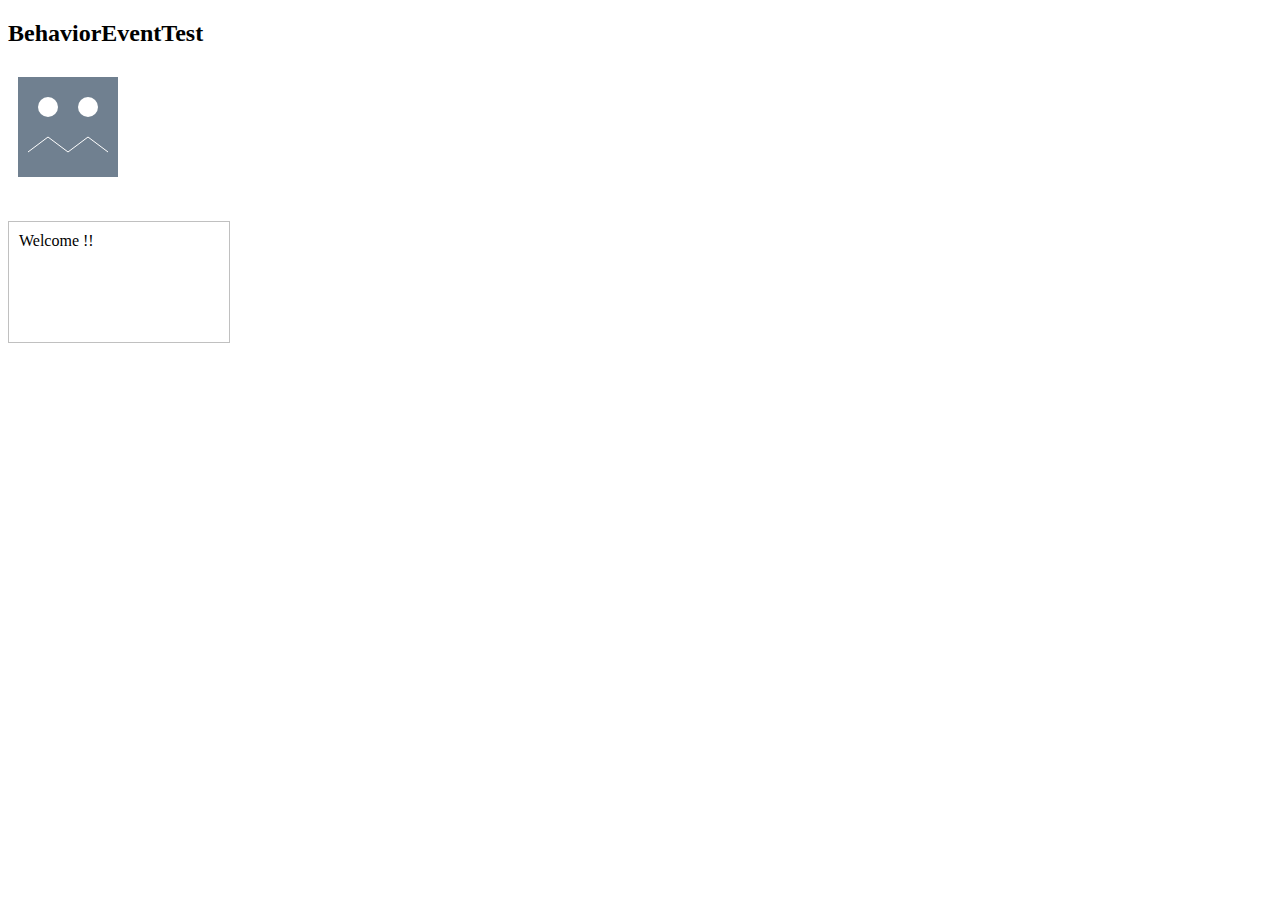
<file: soundcloudapi/test/BehaviorEventTest.html>
<!DOCTYPE html>
<html>
    <head>
    <meta charset="UTF-8">
    <title>BehaviorEventTest</title>
    <script src="http://code.jquery.com/jquery-1.11.1.min.js" ></script>
    <script src="../static/soundcloudapi/muguide.js" ></script>
    <script src="../static/soundcloudapi/behaviorwatcher.js" ></script>
    <script type="text/javascript">
    function character() {
        var guide1 = new MuGuide("sample1");
        guide1.default();
        
        var watcher = new BehaviorWatcher();
        watcher.subscribe("sampleClicker",2000,
        function(count, elapsed){
            guide1.amazing();
            $("#message").text("you clicked me " + count + " times in " + (elapsed / 1000) + " seconds!");
            setTimeout(function(){ guide1.default(); }, 1000);
            return true;
        })
        watcher.subscribeNoBehaviorHandler(6000,function(){
            $("#message").text("Are you boring?? no behavior occure");
            guide1.confusing();
            setTimeout(function(){ guide1.default(); }, 1000);
            return true;
        })
        
        $("#sample1").click(function(){
            watcher.detect("sampleClicker");
        })
        
        watcher.start();
        
    }
    </script>
</head>
<body onLoad="character()">
<h2>BehaviorEventTest</h2>
<canvas id="sample1" >
</canvas>
<div id="message" style="width:200px;height:100px;padding:10px;border:1px solid silver">
    Welcome !!
</div>
</body>
</html>
</file>
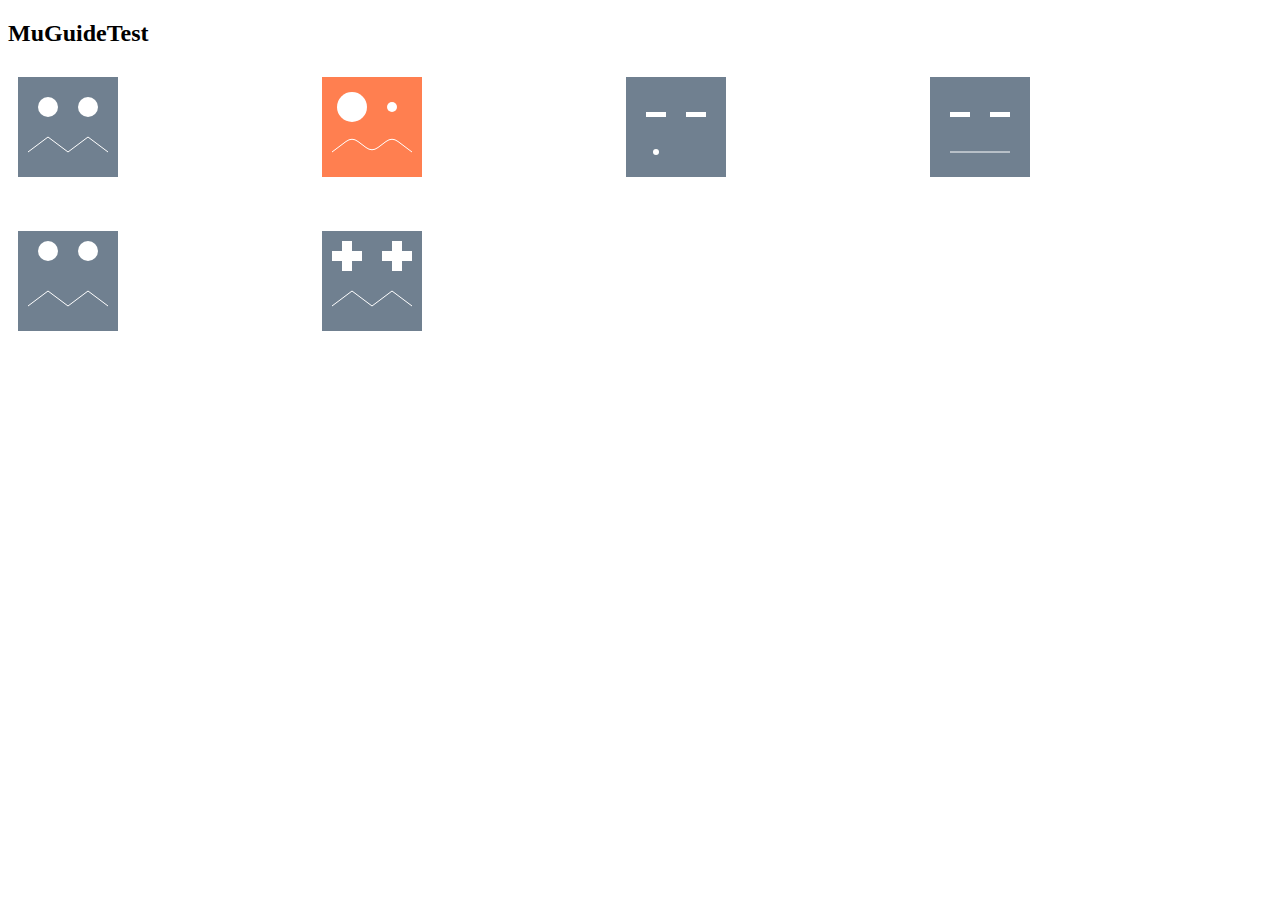
<file: soundcloudapi/test/MuGuideTest.html>
<!DOCTYPE html>
<html>
    <head>
    <meta charset="UTF-8">
    <title>MuGuideTest</title>
    <script src="../static/soundcloudapi/muguide.js" ></script>
    <script type="text/javascript">
    function character() {
        var guide1 = new MuGuide("sample1");
        guide1.waiting(true);

        var guide2 = new MuGuide("sample2");
        guide2.amazing();
        
        var guide3 = new MuGuide("sample3");
        guide3.thinking(true);
        setTimeout(function(){
            guide3.thinking(false);
        },5000);

        var guide4 = new MuGuide("sample4");
        guide4.sleeping(true);

        var guide5 = new MuGuide("sample5");
        guide5.listening(true);
        setTimeout(function(){
            guide5.listening(false);
        },5000);
        
        var guide6 = new MuGuide("sample6");
        guide6.confusing();
        
    }
    </script>
</head>
<body onLoad="character()">
<h2>MuGuideTest</h2>
<canvas id="sample1" >
</canvas>
<canvas id="sample2" >
</canvas>
<canvas id="sample3" >
</canvas>
<canvas id="sample4" >
</canvas>
<canvas id="sample5" >
</canvas>
<canvas id="sample6" >
</canvas>


</body>
</html>
</file>
